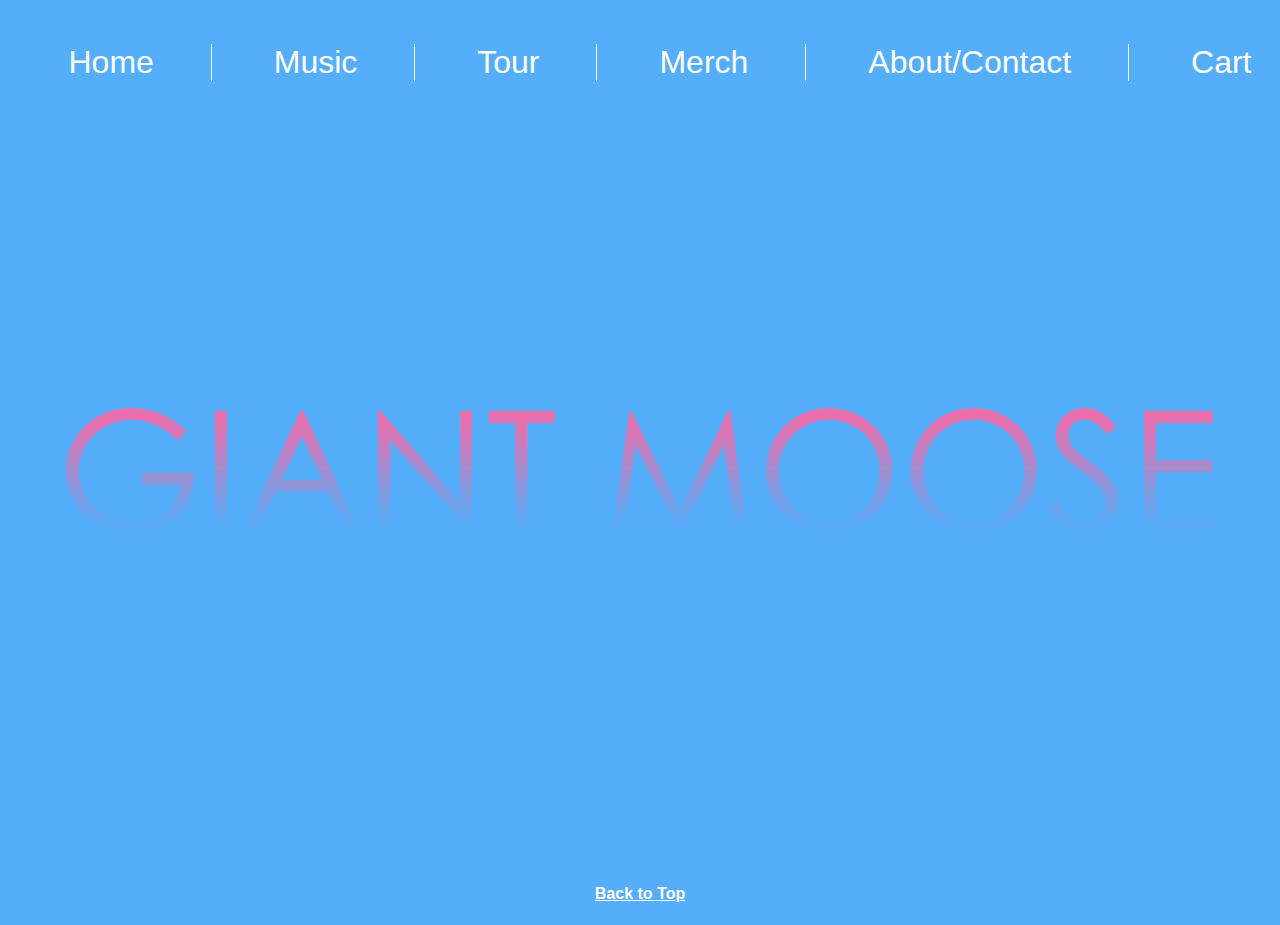
<file: index.html>
<!DOCTYPE html>
<html lang="en">
<head>
    <meta charset="UTF-8">
    <meta name="viewport" content="width=device-width, initial-scale=1.0">
    <title>Giant Moose the Band</title>
    <link rel="stylesheet" href="css/style.css" href="css/normalize.css">
</head>
<body>
    <header>
    </header>
    <nav>
        <ul class="mainnav">
           <li><a href="index.html">Home</a></li>
           <li><a href="music.html">Music</a></li> 
           <li><a href="tour.html">Tour</a></li> 
           <li><a href="merch.html">Merch</a></li> 
           <li><a href="about.html">About/Contact</a></li>  
           <li><a href="cart.html">Cart</a></li>
        </ul>
    </nav>

    <div class="contentWrap">

        <img class="giantmooseimg" src="img/GiantMoose.png" alt="Giant Moose band logo">
            <div class="containerMain">
                <p class="contentMain"></p>
                <p class="contentMain"></p>
                <p class="contentMain"></p>
            </div>
        </section>
    </div>

    <footer class="footer"> 
        <a href='#'>Back to Top</a>
    </footer>
</body>


</html>
</file>
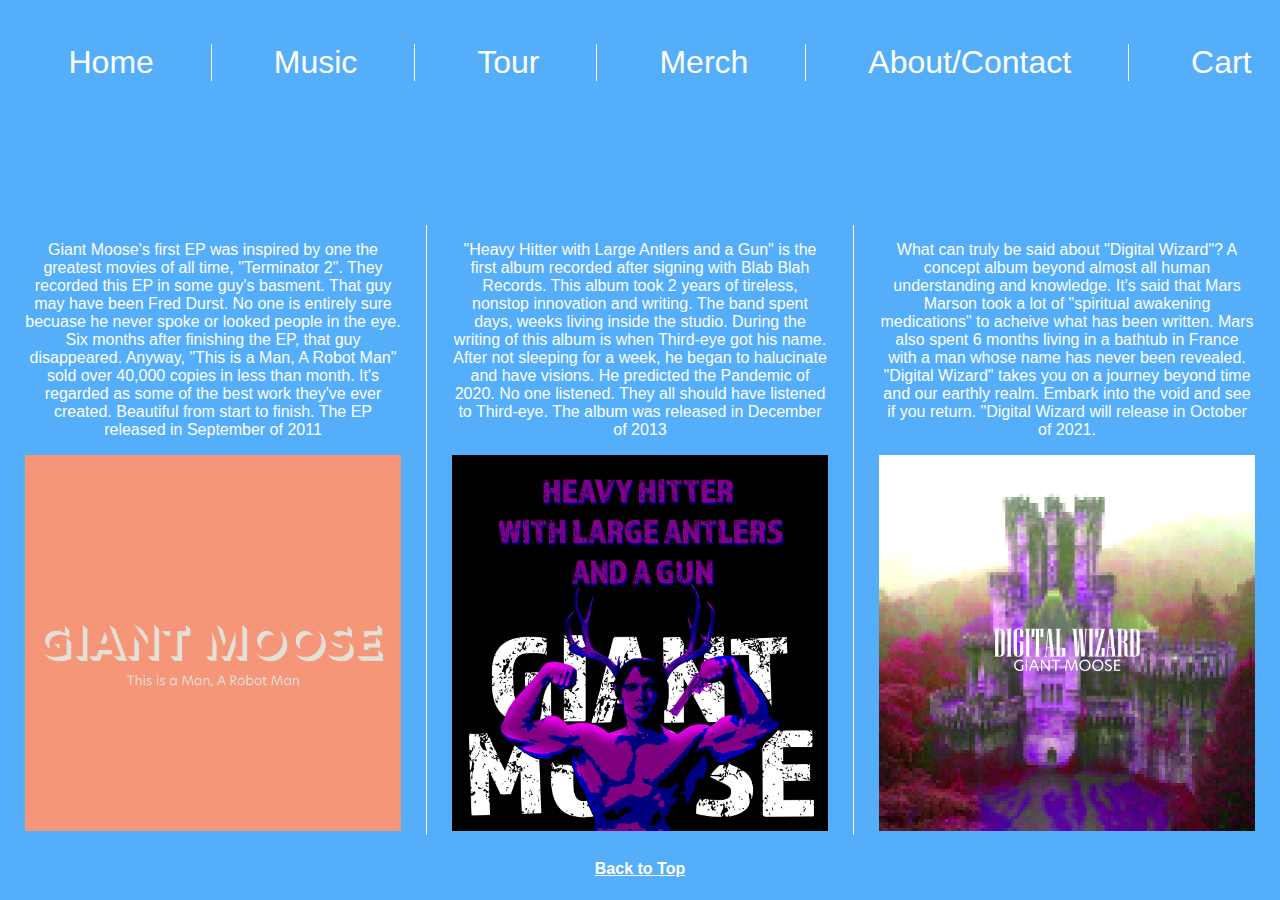
<file: music.html>
<!DOCTYPE html>
<html lang="en">
<head>
    <meta charset="UTF-8">
    <meta name="viewport" content="width=device-width, initial-scale=1.0">
    <title>Giant Moose the Band: Music</title>
    <link rel="stylesheet" href="css/style.css" href="css/normalize.css">
</head>
<body>
    <header>
    </header>
    <nav>
        <ul class="mainnav">
           <li><a href="index.html">Home</a></li>
           <li><a href="music.html">Music</a></li> 
           <li><a href="tour.html">Tour</a></li> 
           <li><a href="merch.html">Merch</a></li> 
           <li><a href="about.html">About/Contact</a></li>
           <li><a href="cart.html">Cart</a></li>  
        </ul>
    </nav>
    <div class="contentWrap">
        <section>
        
            <div class="containerMusic">
                <div class="contentMusic">
                    <p>Giant Moose's first EP was inspired by one the greatest movies of all time, "Terminator 2". They recorded this EP in some guy's basment. That guy may have been Fred Durst. No one is entirely sure becuase he never spoke or looked people in the eye. Six months after finishing the EP, that guy disappeared. Anyway, "This is a Man, A Robot Man" sold over 40,000 copies in less than month. It's regarded as some of the best work they've ever created. Beautiful from start to finish. The EP released in September of 2011</p>
                    <img class="album" src="img/EP1.png" alt="Album 1">
                </div>
                <div class="contentMusic">
                    <p>"Heavy Hitter with Large Antlers and a Gun" is the first album recorded after signing with Blab Blah Records. This album took 2 years of tireless, nonstop innovation and writing. The band spent days, weeks living inside the studio. During the writing of this album is when Third-eye got his name. After not sleeping for a week, he began to halucinate and have visions. He predicted the Pandemic of 2020. No one listened. They all should have listened to Third-eye. The album was released in December of 2013</p>
                    <img class="album" src="img/EP2.png" alt="Album 2">
                </div>
                <div class="contentMusic">
                    <p>What can truly be said about "Digital Wizard"? A concept album beyond almost all human understanding and knowledge. It's said that Mars Marson took a lot of "spiritual awakening medications" to acheive what has been written. Mars also spent 6 months living in a bathtub in France with a man whose name has never been revealed. "Digital Wizard" takes you on a journey beyond time and our earthly realm. Embark into the void and see if you return. "Digital Wizard will release in October of 2021.</p>
                    <img class="album" src="img/EP3.png" alt="Album 3">
                </div>
        
        </section>
    </div>
    
    <footer class="footer"> 
        <a href='#'>Back to Top</a>
    </footer>
</body>


</html>
</file>
